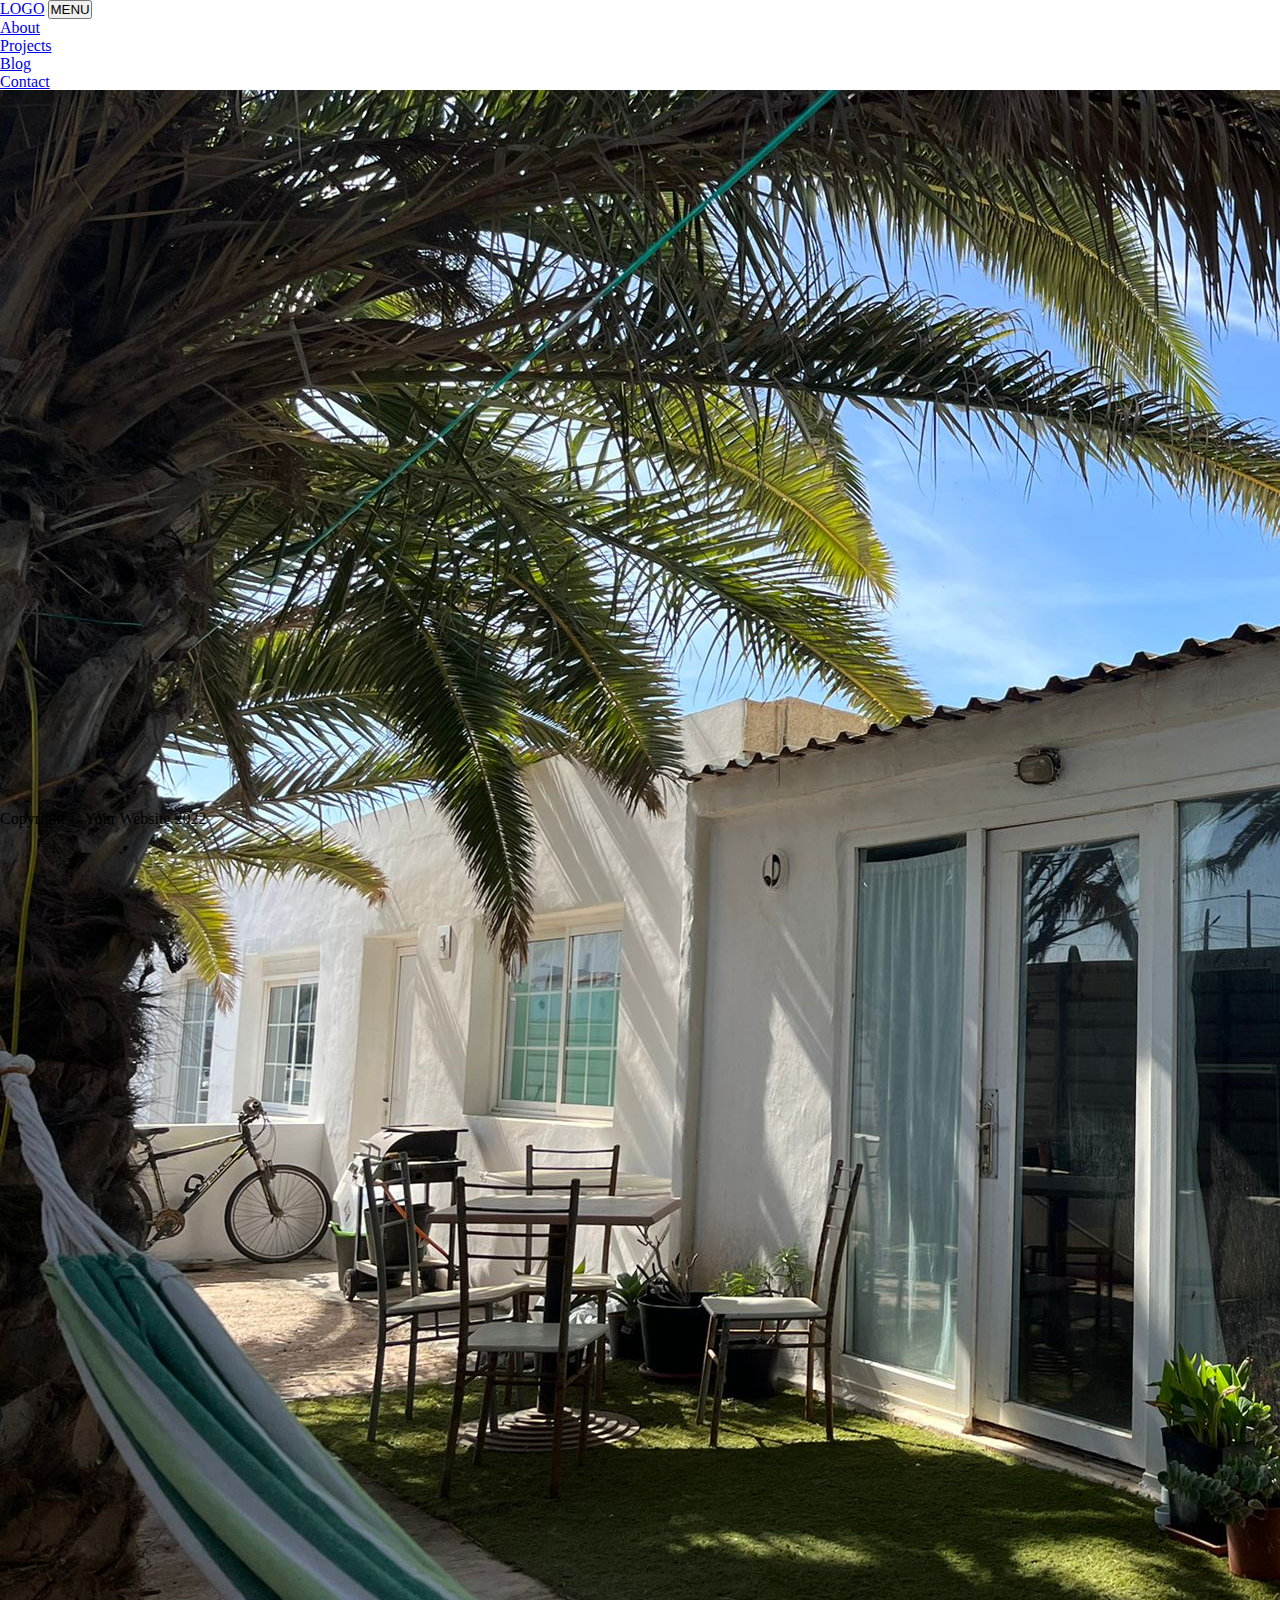
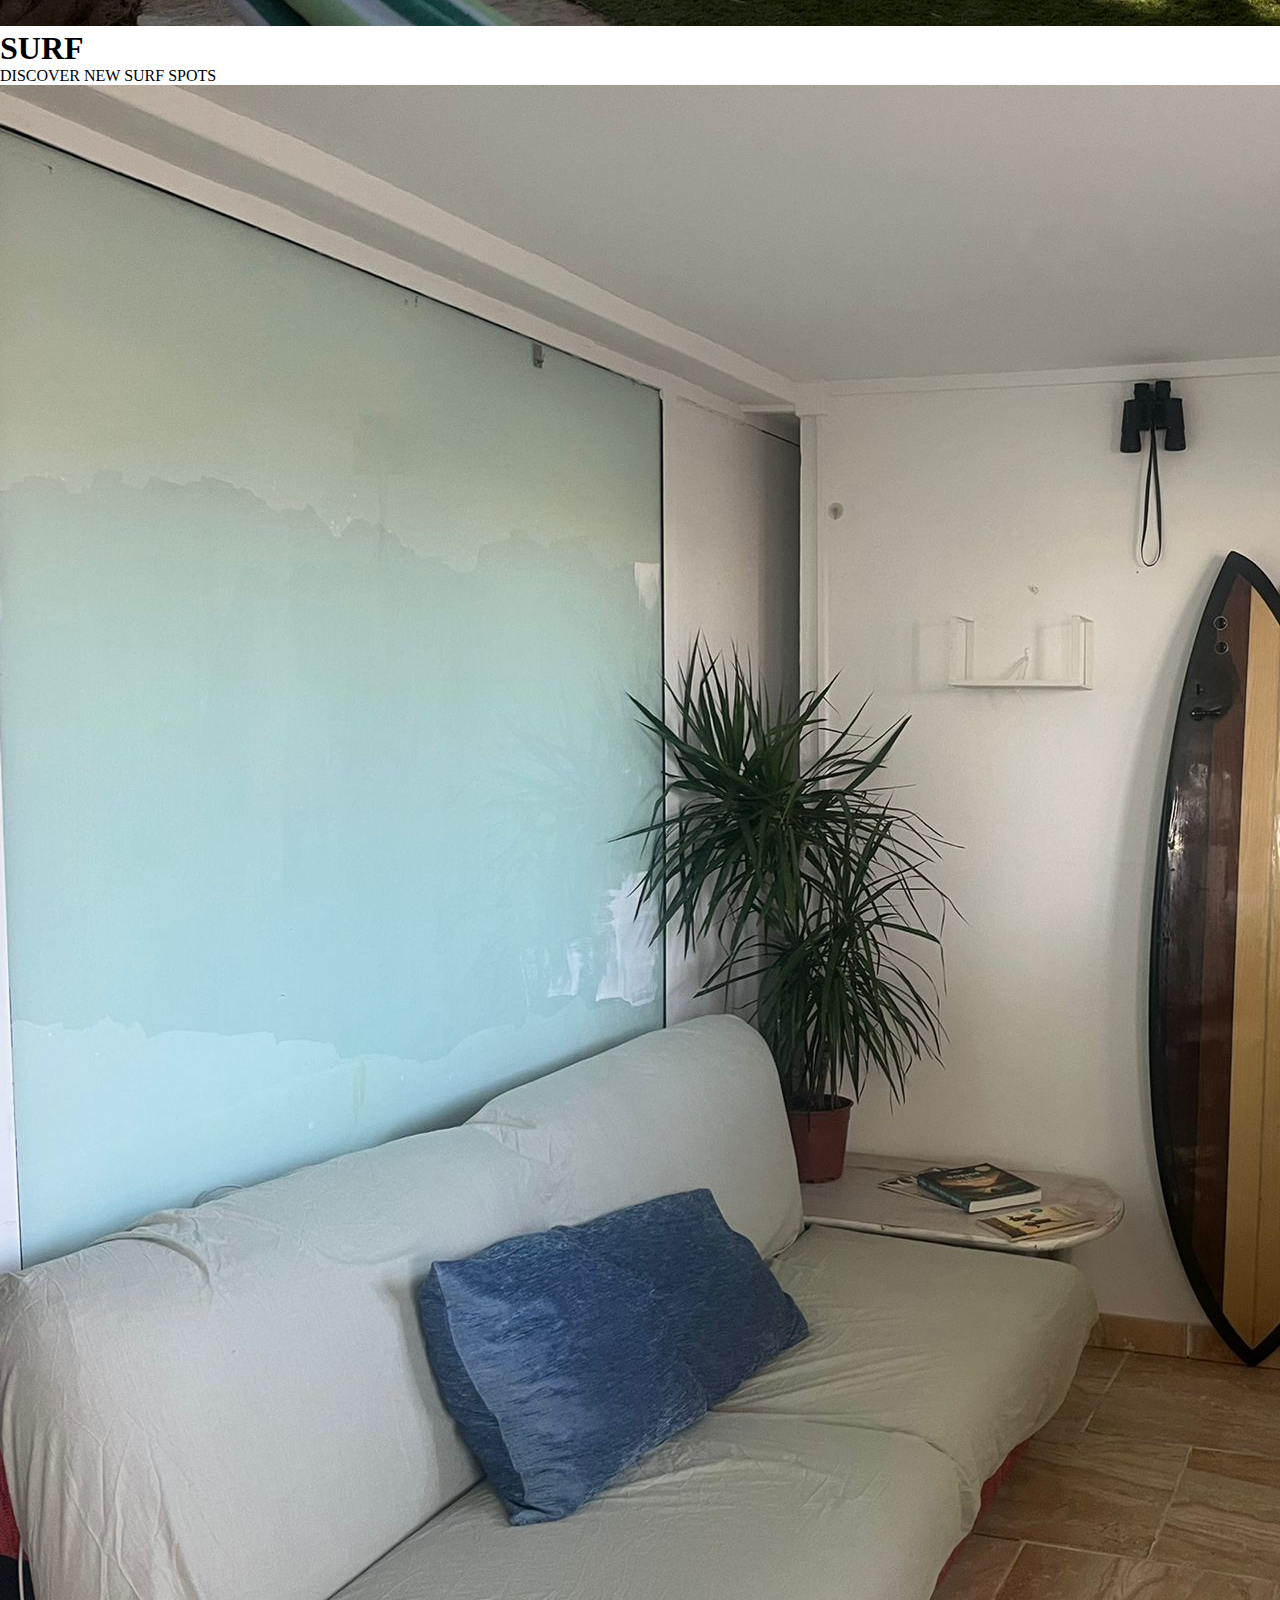
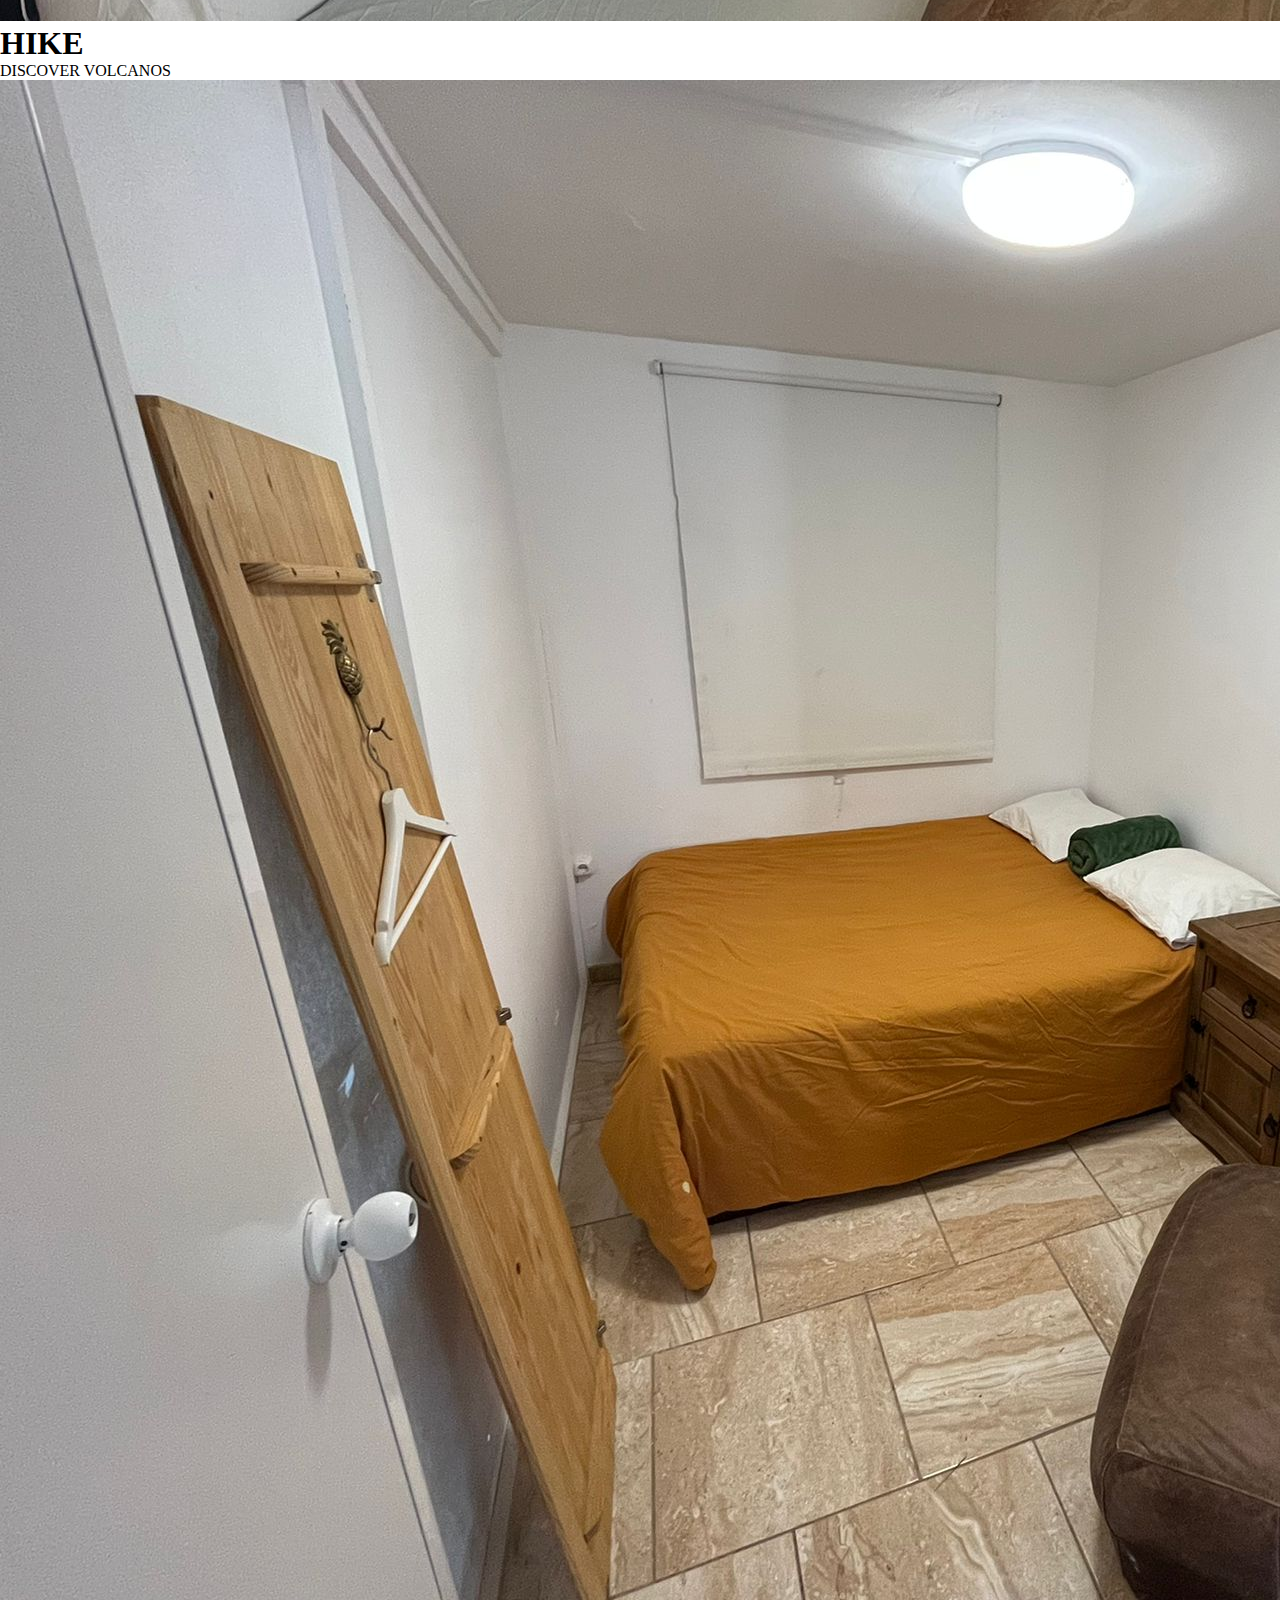
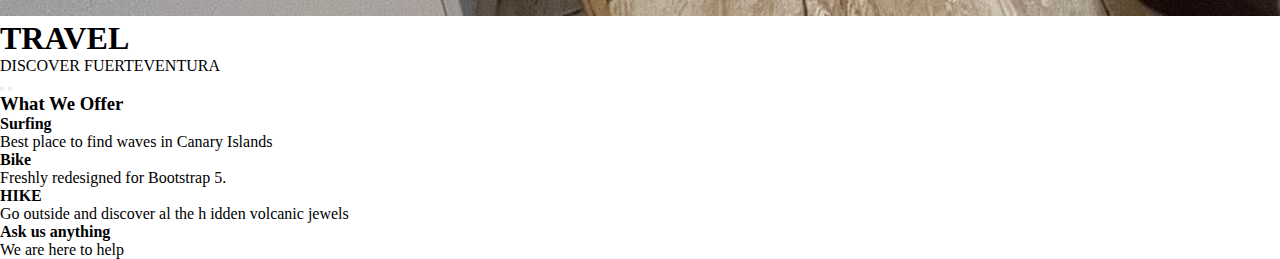
<file: index.html>
<!DOCTYPE html>
<html lang="en">
<head>
    <meta charset="UTF-8">
    <meta http-equiv="X-UA-Compatible" content="IE=edge">
    <meta name="viewport" content="width=device-width, initial-scale=1.0">
    <link href="https://cdn.jsdelivr.net/npm/bootstrap@5.3.0-alpha1/dist/css/bootstrap.min.css" rel="stylesheet" integrity="sha384-GLhlTQ8iRABdZLl6O3oVMWSktQOp6b7In1Zl3/Jr59b6EGGoI1aFkw7cmDA6j6gD" crossorigin="anonymous">
    <link rel="stylesheet" href="./css/style.css">
    <title>SPOTTED</title>
</head>
<body>
    <header class="container">
        <div>
            <nav class="navbar navbar-expand-lg navbar-light" id="mainNav">
                <div class="container px-4 px-lg-5">
                    <a class="navbar-brand" href="../index.html">LOGO</a>
                    <button class="navbar-toggler navbar-toggler-right" type="button" data-bs-toggle="collapse" data-bs-target="#navbarResponsive" aria-controls="navbarResponsive" aria-expanded="false" aria-label="Toggle navigation">
                        MENU
                        <i class="fas fa-bars"></i>
                    </button>
                    <div class="collapse navbar-collapse" id="navbarResponsive">
                        <ul class="navbar-nav ms-auto">
                            <li class="nav-item"><a class="nav-link" href="./pages/About.html">About</a></li>
                            <li class="nav-item"><a class="nav-link" href="./pages/Projects.html">Projects</a></li>
                            <li class="nav-item"><a class="nav-link" href="./pages/Blog.html">Blog</a></li>
                            <li class="nav-item"><a class="nav-link" href="./pages/Contact.html">Contact</a></li>
                        </ul>
                    </div>
                </div>
            </nav>
        </div>
    </header>
    <main class="container h-100">
        <section class="col-12 d-flex flex-column justify-content-center align-items-center">
            <div id="carouselExampleAutoplaying" class="carousel slide" data-bs-ride="carousel">
                <div class="carousel-inner">
                    <div class="carousel-item active">
                        <img src="./img/airbnbpatio.jpeg" class="d-block w-100" alt="Chalet front yard with hammock">
                            <div class="carousel-caption d-none d-md-block">
                                <h1>SURF</h1>
                                <p>DISCOVER NEW SURF SPOTS</p>
                            </div>
                    </div>
                    <div class="carousel-item">
                        <img src="./img/airbnbsala2.jpeg" class="d-block w-100" alt="Chalet living room">
                        <div class="carousel-caption d-none d-md-block">
                            <h1>HIKE</h1>
                            <p>DISCOVER VOLCANOS</p>
                        </div>
                    </div>
                    <div class="carousel-item">
                        <img src="./img/Airbnbcuarto2.jpeg" class="d-block w-100" alt="Chalet Bedroom">
                        <div class="carousel-caption d-none d-md-block">
                            <h1>TRAVEL</h1>
                            <p>DISCOVER FUERTEVENTURA</p>
                        </div>
                    </div>
                </div>
                <button class="carousel-control-prev" type="button" data-bs-target="#carouselExampleAutoplaying" data-bs-slide="prev">
                    <span class="carousel-control-prev-icon" aria-hidden="true"></span>
                </button>
                <button class="carousel-control-next" type="button" data-bs-target="#carouselExampleAutoplaying" data-bs-slide="next">
                    <span class="carousel-control-next-icon" aria-hidden="true"></span>
                </button>
            </div>
        </section>
        <!-- About-->
        <section class="col-12 d-flex flex-column justify-content-center align-items-center">
            <div class="container">
                <div>
                    <h3 class="text-uppercase align-items-center d-flex justify-content-center">What We Offer</h3>
                </div>
                <div class="row">
                    <div class="col-3 d-flex justify-content-center align-items-center flex-column">
                        <h4><strong>Surfing</strong></h4>
                        <p>Best place to find waves in Canary Islands</p>
                    </div>
                    <div class="col-3 d-flex justify-content-center align-items-center flex-column">
                        <h4><strong>Bike</strong></h4>
                        <p>Freshly redesigned for Bootstrap 5.</p>
                    </div>
                    <div class="col-3 d-flex justify-content-center align-items-center flex-column">
                        <h4><strong>HIKE</strong></h4>
                        <p>Go outside and discover al the h   idden volcanic jewels </p> 
                    </div>
                    <div class="col-3 d-flex justify-content-center align-items-center flex-column">
                        <h4><strong>Ask us anything</strong></h4>
                        <p>We are here to help</p>
                    </div>
                </div>
            </div>
        </section>
    </main>
    <footer class="container page-bottom">
        <div class="container d-flex justify-content-center align-items-center">Copyright &copy; Your Website 2022</div>
    </footer>
    <script src="https://cdn.jsdelivr.net/npm/bootstrap@5.3.0-alpha1/dist/js/bootstrap.bundle.min.js" integrity="sha384-w76AqPfDkMBDXo30jS1Sgez6pr3x5MlQ1ZAGC+nuZB+EYdgRZgiwxhTBTkF7CXvN" crossorigin="anonymous"></script>
</body>
</html>
</file>
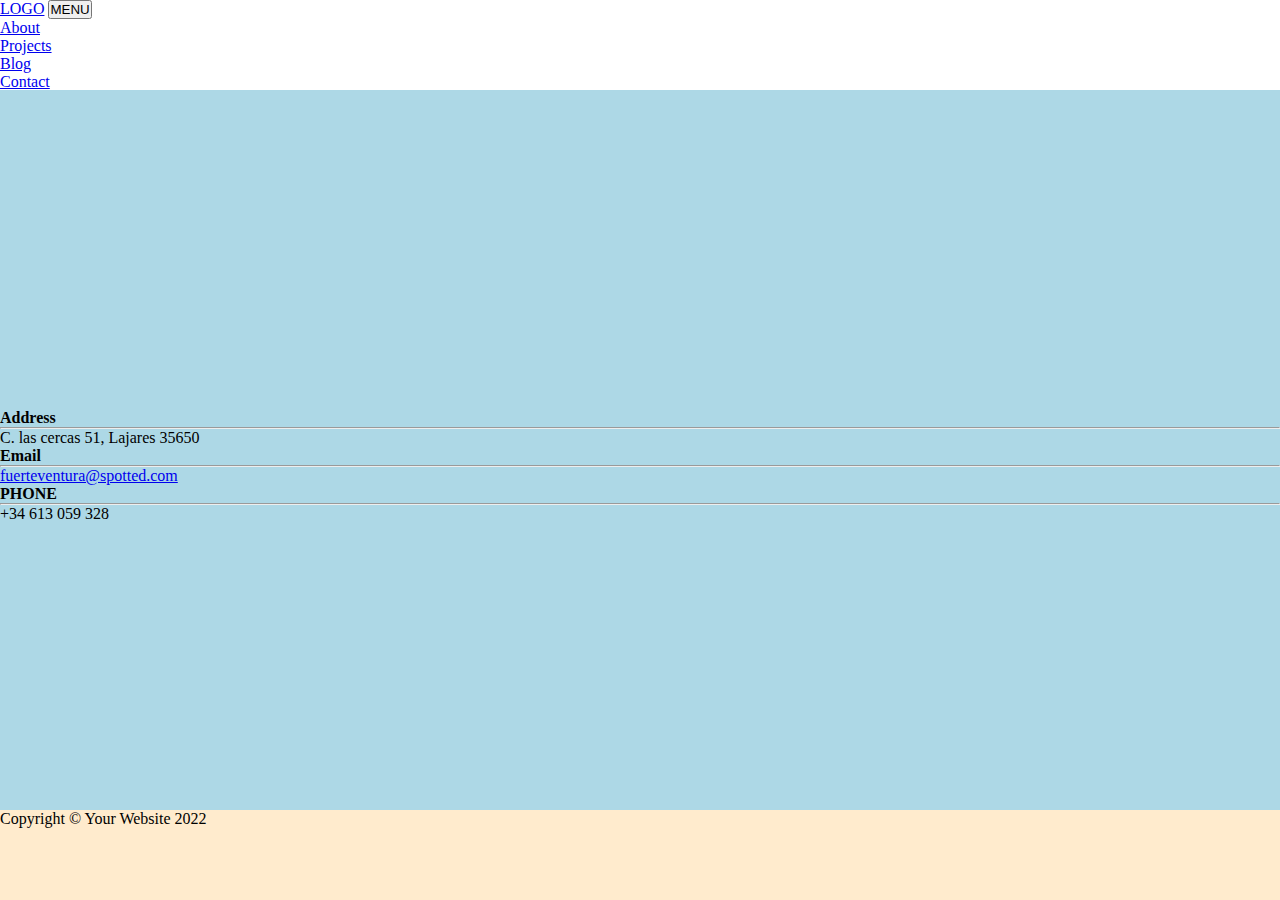
<file: pages/Contact.html>
<!DOCTYPE html>
<html lang="en">
<head>
    <meta charset="UTF-8">
    <meta http-equiv="X-UA-Compatible" content="IE=edge">
    <meta name="viewport" content="width=device-width, initial-scale=1.0">
    <link href="https://cdn.jsdelivr.net/npm/bootstrap@5.3.0-alpha1/dist/css/bootstrap.min.css" rel="stylesheet" integrity="sha384-GLhlTQ8iRABdZLl6O3oVMWSktQOp6b7In1Zl3/Jr59b6EGGoI1aFkw7cmDA6j6gD" crossorigin="anonymous">
    <link rel="stylesheet" href="../css/style.css">
    <title>Contact</title>
</head>
<body >
    <header>
        <div>
            <nav class="navbar navbar-expand-lg navbar-light" id="mainNav">
                <div class="container px-4 px-lg-5">
                    <a class="navbar-brand" href="../index.html">LOGO</a>
                    <button class="navbar-toggler navbar-toggler-right" type="button" data-bs-toggle="collapse" data-bs-target="#navbarResponsive" aria-controls="navbarResponsive" aria-expanded="false" aria-label="Toggle navigation">
                        MENU
                        <i class="fas fa-bars"></i>
                    </button>
                    <div class="collapse navbar-collapse" id="navbarResponsive">
                        <ul class="navbar-nav ms-auto">
                            <li class="nav-item"><a class="nav-link" href="./pages/About.html">About</a></li>
                            <li class="nav-item"><a class="nav-link" href="./pages/Projects.html">Projects</a></li>
                            <li class="nav-item"><a class="nav-link" href="./pages/Blog.html">Blog</a></li>
                            <li class="nav-item"><a class="nav-link" href="./pages/Contact.html">Contact</a></li>
                        </ul>
                    </div>
                </div>
            </nav>
        </div>
    </header>
    <main Class="masthead">
        <div class="d-flex justify-content-center pt-4">
            <iframe width="560" height="315" 
            src="https://www.youtube.com/embed/tM2JBvx2H9s" 
            title="YouTube video player" frameborder="0" 
            allow="accelerometer; autoplay; clipboard-write; 
            encrypted-media; gyroscope; picture-in-picture; web-share" 
            allowfullscreen>
            </iframe>
        </div>
        <section class="contact-section d-flex row">
            <div class="container py-5 px-4 px-lg-5">
                <div class="row gx-4 gx-lg-5">
                    <div class="col-md-4 mb-3 mb-md-0">
                        <div class="card py-4 h-100">
                            <div class="card-body text-center">
                                <h4 class="text-uppercase m-0">Address</h4>
                                <hr class="my-4 mx-auto"/>
                                <div class="small text-black-50">C. las cercas 51, Lajares 35650</div>
                            </div>
                        </div>
                    </div>
                    <div class="col-md-4 mb-3 mb-md-0">
                        <div class="card py-4 h-100">
                            <div class="card-body text-center">
                                <i class="fas fa-envelope text-primary mb-2"></i>
                                <h4 class="text-uppercase m-0">Email</h4>
                                <hr class="my-4 mx-auto" />
                                <div class="small text-black-50"><a href="#!">fuerteventura@spotted.com</a></div>
                            </div>
                        </div>
                    </div>
                    <div class="col-md-4 mb-3 mb-md-0">
                        <div class="card py-4 h-100">
                            <div class="card-body text-center">
                                <h4 class="text-uppercase m-0">PHONE</h4>
                                <hr class="my-4 mx-auto" />
                                <div class="small text-black-50">+34 613 059 328</div>
                            </div>
                        </div>
                    </div>
                </div>
            </div>
        </section>
    </main>
    <footer class="footer bg-black small text-center text-white-50 mx-auto">
        <div class="container px-4 py-4 px-lg-5">Copyright &copy; Your Website 2022</div>
    </footer>
    <script src="https://cdn.jsdelivr.net/npm/bootstrap@5.3.0-alpha1/dist/js/bootstrap.bundle.min.js" integrity="sha384-w76AqPfDkMBDXo30jS1Sgez6pr3x5MlQ1ZAGC+nuZB+EYdgRZgiwxhTBTkF7CXvN" crossorigin="anonymous"></script>
</body>
</html>
</file>
<file: css/style.css>
* {
    margin: 0;
    padding: 0;
    box-sizing: border-box;
}

body {
width: 100vw;
height: 100vh;
}

header {
    background-color: white;
    height: 10vh;
}

main {
    background-color: lightblue;
    height: 80vh;
}

footer {
    background-color: blanchedalmond; 
    height: 10vh;
}
</file>
